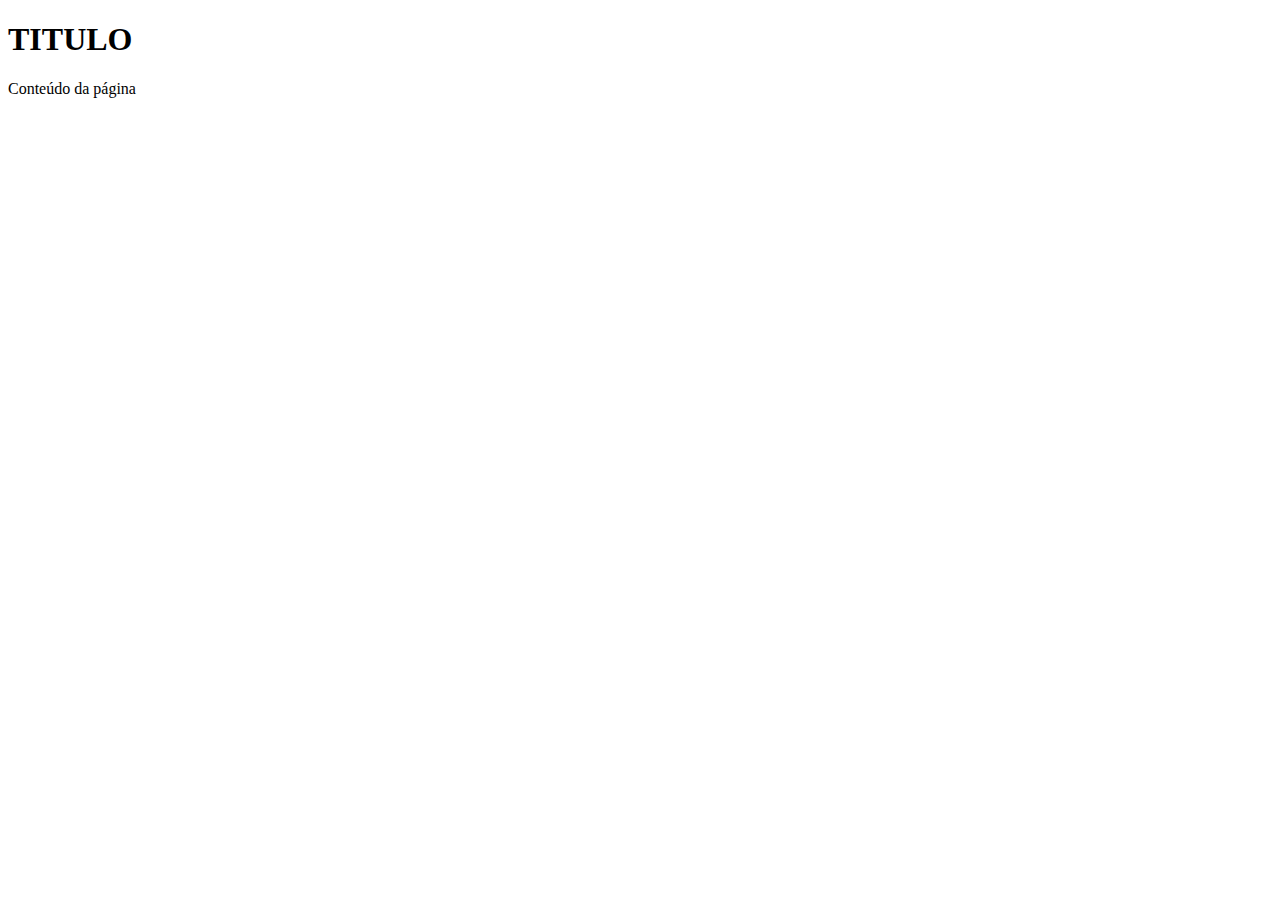
<file: 001/INDEX.HTML>
<!DOCTYPE html>
<html>

<head>
    <title>Camp Jabaquara</title>
    <meta charset="utf-8">
    <meta name="author" content=CamilaRS>
</head>

<body>
    <h1>TITULO</h1>
    <p>Conteúdo da página</p>
</body>

</html>
</file>
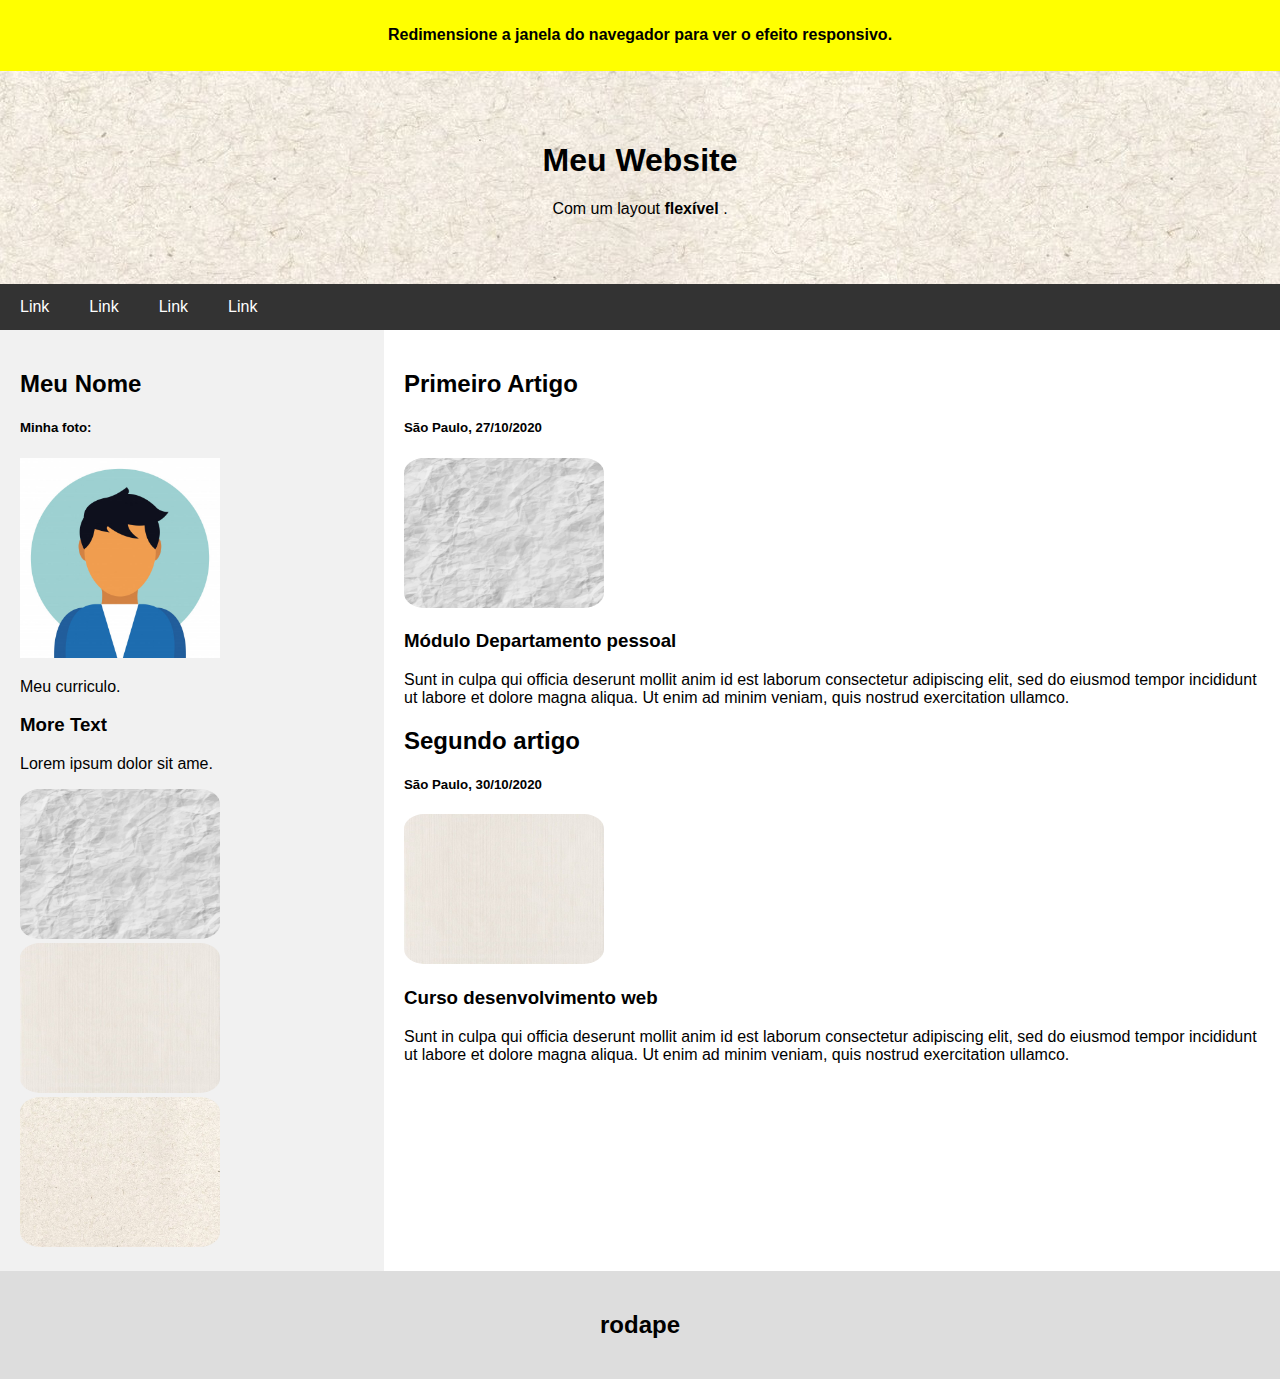
<file: CAMILA/index.html>
<!DOCTYPE html>
<html>
<head>
<title>camila</title>
<meta name="viewport" content="width=device-width, initial-scale=1.0">
<link rel="stylesheet" href="css/styles.css">
<link rel="icon" href="img/logo-icone.svg" type="image/svg" sizes="16x16">
</head>
<body>
<section>
<!-- nota -->
<section class="nota">
  <h4 style="text-align:center">Redimensione a janela do navegador para ver o efeito responsivo.</h4>
</section>

<!-- cabecalho -->
<section class="cabecalho">
  <h1>Meu Website</h1>
  <p>Com um layout <b> flexível </b>.</p>
</section>

<!-- Navigation Bar -->
<section class="navbar">
  <a href="#">Link</a>
  <a href="#">Link</a>
  <a href="#">Link</a>
  <a href="#">Link</a>
</section>

<!-- The flexible grid (content) -->
<section class="coluna">
  <section class="side">
    <h2>Meu Nome</h2>
    <h5>Minha foto:</h5>
    <img src="img/avatar-de-homem.jpg" alt="Foto" height="200px">
    <p>Meu curriculo.</p>
    <h3>More Text</h3>
    <p>Lorem ipsum dolor sit ame.</p>
    <img class="imagem" src="img/papel1.jpg" alt="imgem1">
    <img class="imagem" src="img/papel2.jpg" alt="imgem1">
    <img class="imagem" src="img/papel.jpg" alt="imgem1"> 
  </section>
  <section class="main">
    <article>
      <h2>Primeiro Artigo</h2>
      <h5>São Paulo, 27/10/2020</h5>
      <img class="imagem" src="img/papel1.jpg" alt="imgem1">
      <h3>Módulo Departamento pessoal</h3>
      <p>Sunt in culpa qui officia deserunt mollit anim id est laborum consectetur adipiscing elit, sed do eiusmod tempor incididunt ut labore et dolore magna aliqua. Ut enim ad minim veniam, quis nostrud exercitation ullamco.</p>
    </article>
    <article>
      <h2>Segundo artigo</h2>
      <h5>São Paulo, 30/10/2020</h5>
      <img class="imagem" src="img/papel2.jpg" alt="imgem1">
      <h3>Curso desenvolvimento web</h3>
      <p>Sunt in culpa qui officia deserunt mollit anim id est laborum consectetur 
        adipiscing elit, sed do eiusmod tempor incididunt ut labore et dolore magna aliqua. 
        Ut enim ad minim veniam, quis nostrud exercitation ullamco.</p>
    </article>
  </section>
</section>

<!-- rodape -->
<section class="rodape">
  <h2>rodape</h2>
</section>
</section>
</body>
</html>
</file>
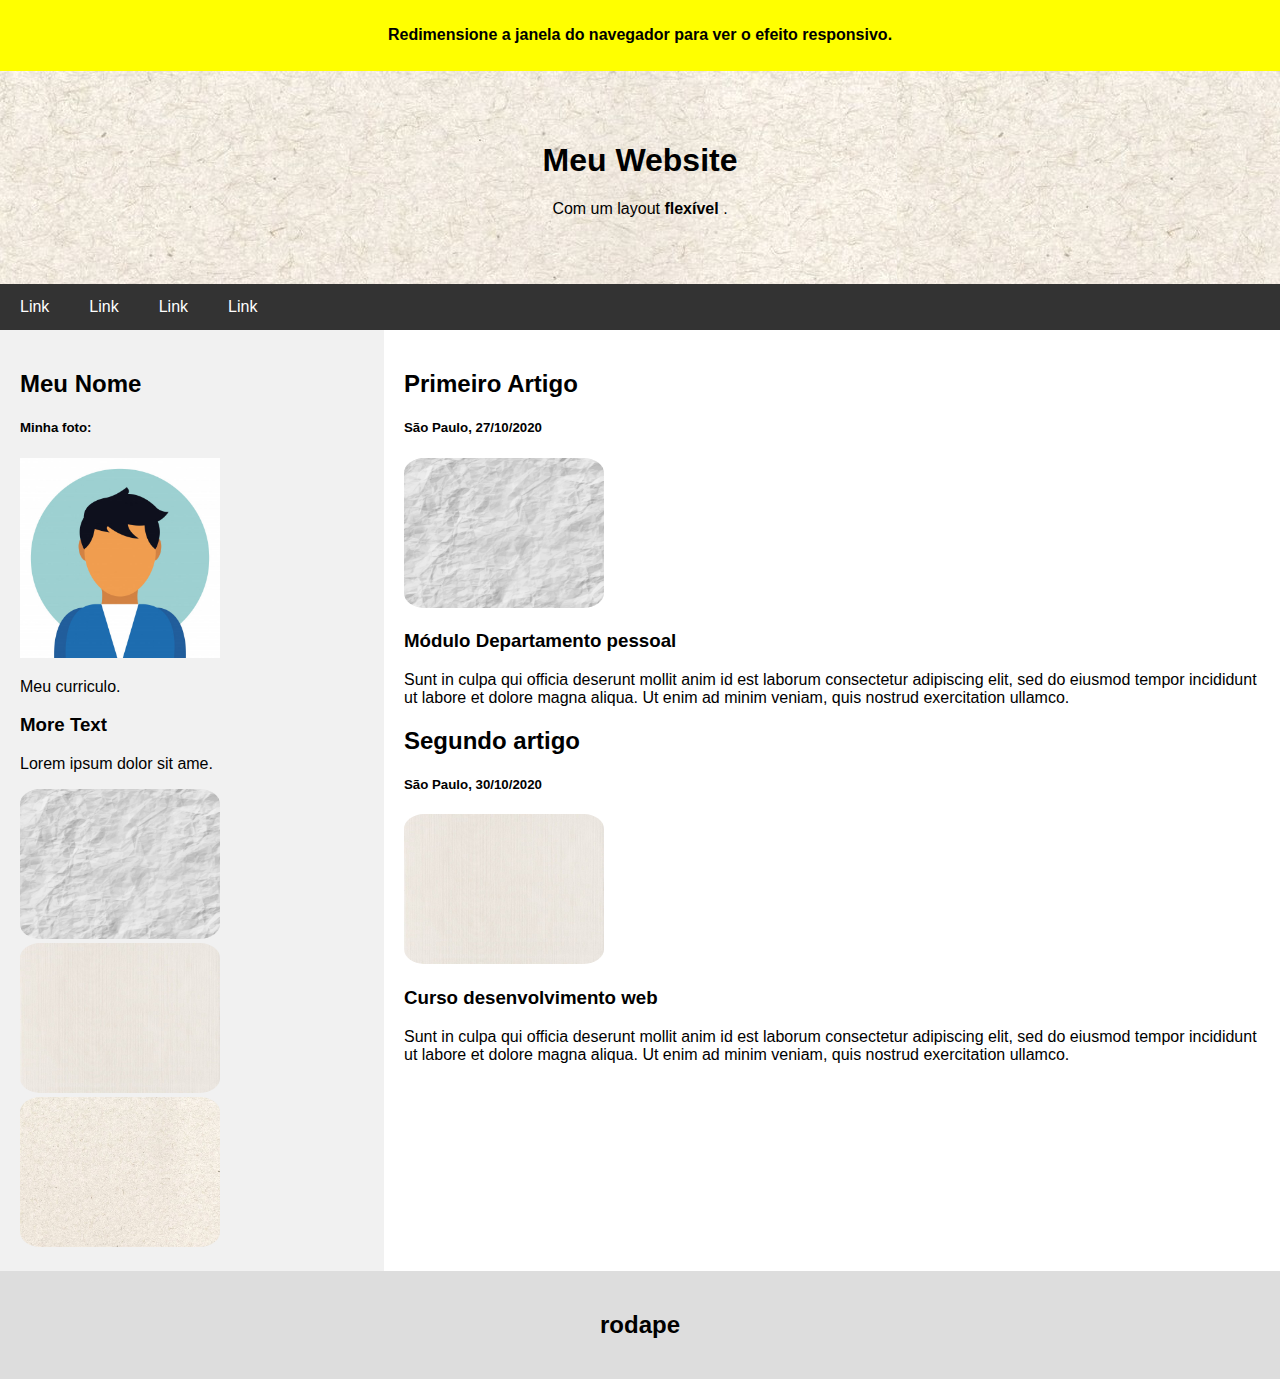
<file: CAMILA/index (2).html>
<!DOCTYPE html>
<html>
<head>
<title>Currículo</title>
<meta name="viewport" content="width=device-width, initial-scale=1.0">
<link rel="stylesheet" href="css/styles.css">
<link rel="icon" href="img/logo-icone.svg" type="image/svg" sizes="16x16">
</head>
<body>
<section>
<!-- nota -->
<section class="nota">
  <h4 style="text-align:center">Redimensione a janela do navegador para ver o efeito responsivo.</h4>
</section>

<!-- cabecalho -->
<section class="cabecalho">
  <h1>Meu Website</h1>
  <p>Com um layout <b> flexível </b>.</p>
</section>

<!-- Navigation Bar -->
<section class="navbar">
  <a href="#">Link</a>
  <a href="#">Link</a>
  <a href="#">Link</a>
  <a href="#">Link</a>
</section>

<!-- The flexible grid (content) -->
<section class="coluna">
  <section class="side">
    <h2>Meu Nome</h2>
    <h5>Minha foto:</h5>
    <img src="img/avatar-de-homem.jpg" alt="Foto" height="200px">
    <p>Meu curriculo.</p>
    <h3>More Text</h3>
    <p>Lorem ipsum dolor sit ame.</p>
    <img class="imagem" src="img/papel1.jpg" alt="imgem1">
    <img class="imagem" src="img/papel2.jpg" alt="imgem1">
    <img class="imagem" src="img/papel.jpg" alt="imgem1"> 
  </section>
  <section class="main">
    <article>
      <h2>Primeiro Artigo</h2>
      <h5>São Paulo, 27/10/2020</h5>
      <img class="imagem" src="img/papel1.jpg" alt="imgem1">
      <h3>Módulo Departamento pessoal</h3>
      <p>Sunt in culpa qui officia deserunt mollit anim id est laborum consectetur adipiscing elit, sed do eiusmod tempor incididunt ut labore et dolore magna aliqua. Ut enim ad minim veniam, quis nostrud exercitation ullamco.</p>
    </article>
    <article>
      <h2>Segundo artigo</h2>
      <h5>São Paulo, 30/10/2020</h5>
      <img class="imagem" src="img/papel2.jpg" alt="imgem1">
      <h3>Curso desenvolvimento web</h3>
      <p>Sunt in culpa qui officia deserunt mollit anim id est laborum consectetur 
        adipiscing elit, sed do eiusmod tempor incididunt ut labore et dolore magna aliqua. 
        Ut enim ad minim veniam, quis nostrud exercitation ullamco.</p>
    </article>
  </section>
</section>

<!-- rodape -->
<section class="rodape">
  <h2>rodape</h2>
</section>
</section>
</body>
</html>
</file>
<file: CAMILA/css/styles.css>
* {
  box-sizing: border-box;
}

/* Style the body */
body {
  font-family: Arial;
  margin: 0;
}

.nota {
  background:yellow;
  padding:5px
}

/* Cabeçalho/logo Title */
.cabecalho {
  padding: 50px;
  text-align: center;
  background-color: #1abc9c;
  background-image: url(../img/papel.jpg);
  color: black;
}

/* Style the top navigation bar */
.navbar {
  display: flex;
  background-color: #333;
}

/* Style the navigation bar links */
.navbar a {
  color: white;
  padding: 14px 20px;
  text-decoration: none;
  text-align: center;
}

/* Change color on hover */
.navbar a:hover {
  background-color: #ddd;
  color: black;
}

/* Column container */
.coluna {  
  display: flex;
  flex-wrap: wrap;
}

/* Create two unequal columns that sits next to each other */
/* Sidebar/left column */
.side {
  flex: 30%;
  background-color: #f1f1f1;
  padding: 20px;
}

/* Main column */
.main {
  flex: 70%;
  background-color: white;
  padding: 20px;
}

/* Fake image, just for this example */
.imagem {
  width: 200px;
  height: 150px;
  border-radius: 10%;
}

/* rodape */
.rodape {
  padding: 20px;
  text-align: center;
  background: #ddd;
}

/* Responsive layout - when the screen is less than 700px wide, make the two columns stack on top of each other instead of next to each other */
@media (max-width: 600px) {
  .coluna, .navbar {   
    flex-direction: column;
  }
}
</file>
